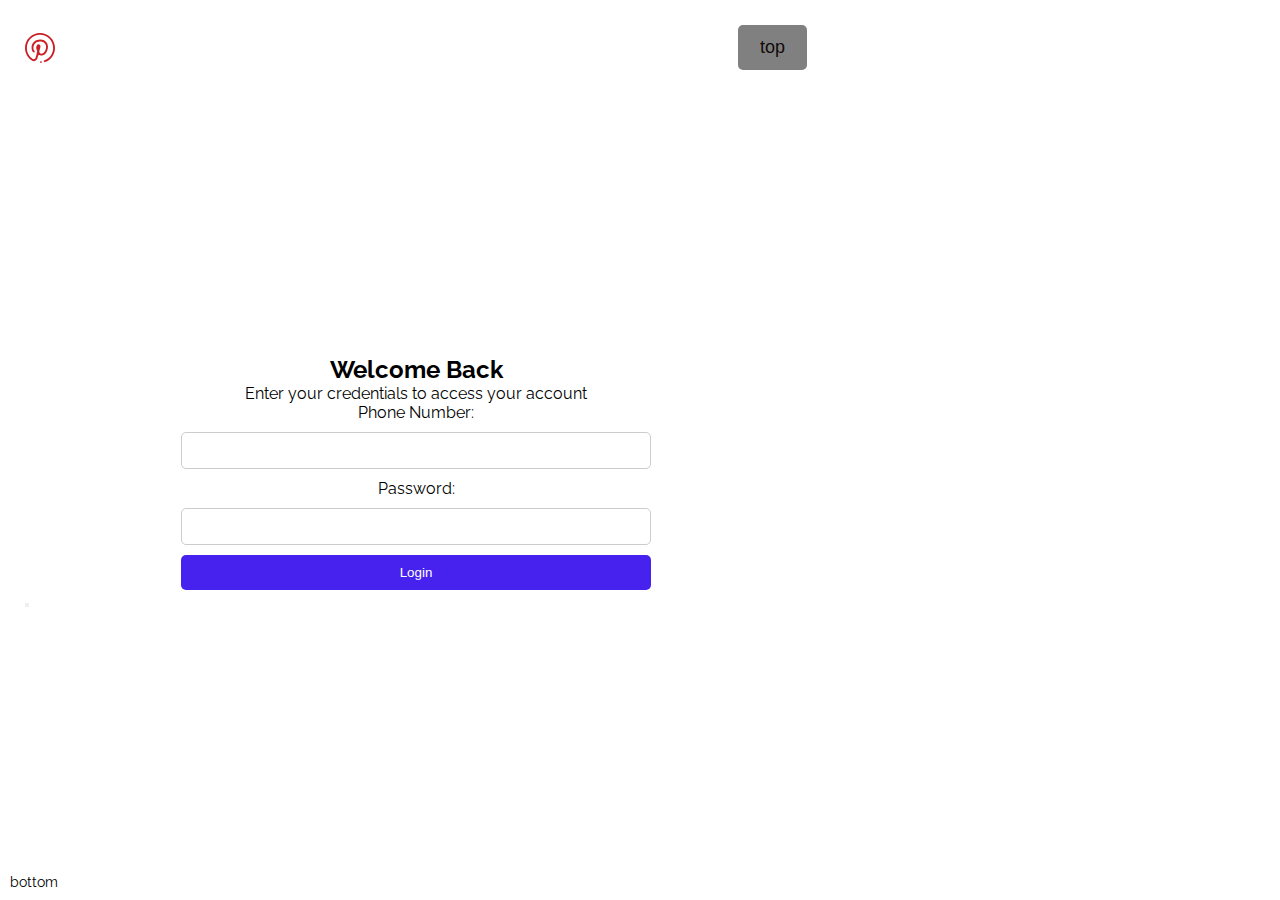
<file: index.html>
<!DOCTYPE html>
<html lang="en">
  <head>
    <meta charset="UTF-8" />
    <meta name="viewport" content="width=device-width, initial-scale=1.0" />
    <title>Landing Page</title>
    <link rel="shortcut icon" href="/images/logo.svg" type="image/x-icon" />
    <link rel="stylesheet" href="style.css" />
    <link rel="preconnect" href="https://fonts.googleapis.com" />
    <link rel="preconnect" href="https://fonts.gstatic.com" crossorigin />
    <link
      href="https://fonts.googleapis.com/css2?family=Raleway:ital,wght@0,100..900;1,100..900&display=swap"
      rel="stylesheet"
    />
  </head>
  <body>
    <!-- <img src="images/pexels-dilrubasaricimen-8462116.jpg" alt="" class="i"> -->
    <div class="main">
      <div class="left">
        <div class="top">
          <img src="images/reshot-icon-pinterest-UKWGS8QJBT.svg" alt="" />
          <button class="custom-button">top</button>
        </div>
        <div class="middle">
          <h2>Welcome Back</h2>
          
          <p>Enter your credentials to access your account</p>
          <form action="/login.html" method="POST">
            <label for="phonenumber">Phone Number:</label><br />
            <input type="text" id="username" name="username" required /><br />

            <label for="password">Password:</label><br />
            <input
              type="password"
              id="password"
              name="password"
              required
            /><br />

            <input type="submit" value="Login" />
          </form>
        </div>
        <div class="bottom">bottom</div>
        <button></button>
      </div>

      <div class="right">
        <h2>Digitalise your savings <br />with C Money</h2>
        <p class="content">
          Open an account in minutes from anywhere in the wolrd<br />
          with just your Bank Verification Number (BVN), email<br />
          address and phone number.
        </p>
      </div>
    </div>
  </body>
</html>
</file>
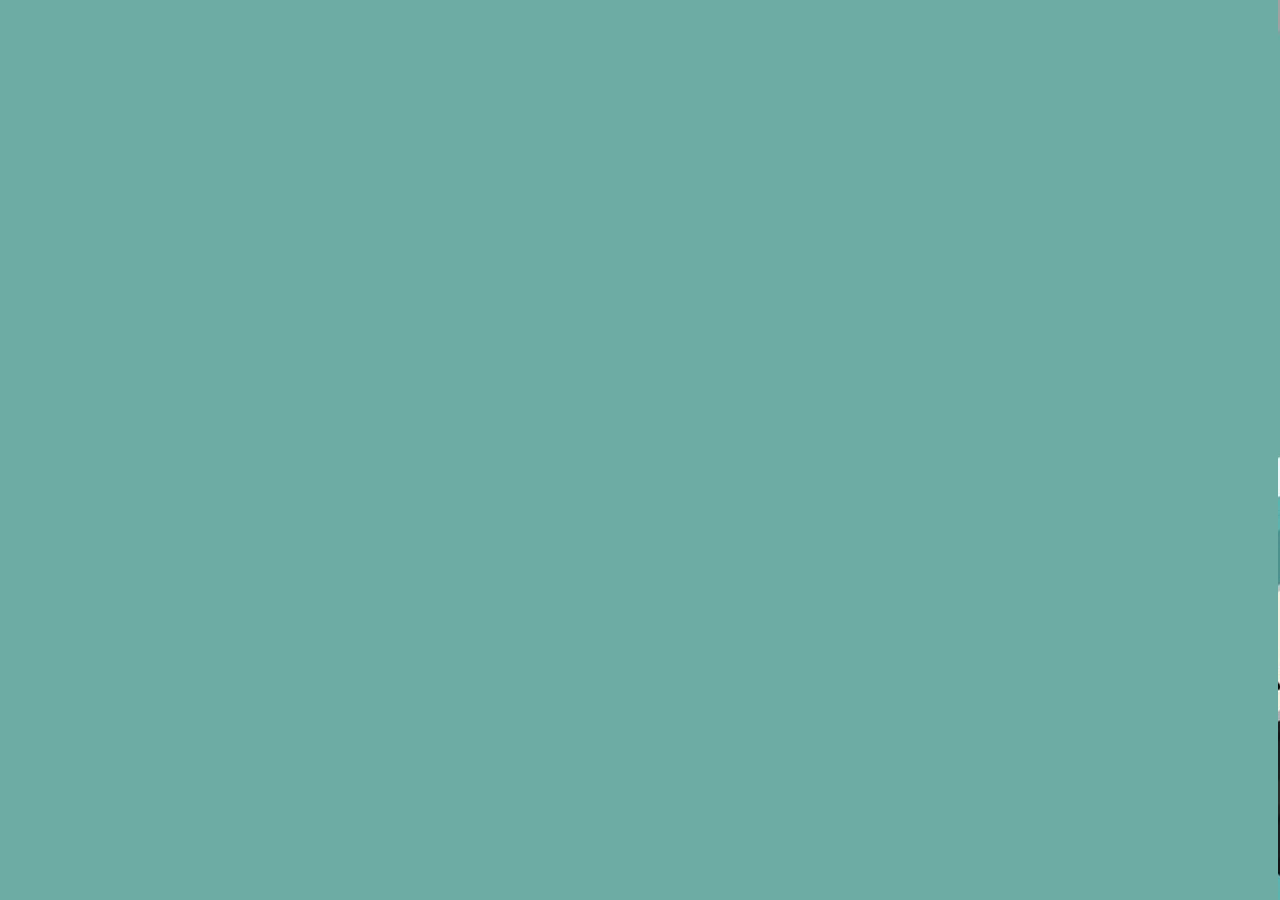
<file: Website.html>
<!DOCTYPE html>
<html lang="en">
<head>
    <meta charset="UTF-8" />
    <meta name="viewport" content="width=device-width, initial-scale=1.0" />
    <title>Document</title>
    <link rel="stylesheet" href="Webstyle.css" />
    
    <link rel="shortcut icon" href="/images/reshot-icon-pretzel-7YE26VWQ3P.svg" type="image/x-icon" />
    <link href='https://unpkg.com/boxicons@2.1.4/css/boxicons.min.css' rel='stylesheet'>
</head>

<body>
    <header class="header">
    <a href="#" class="logo">Lucy.</a>

    <nav class="navbar">
        <a href="#" class="active">Home</a>
        <a href="About.html" target="_blank">About</a>
        <a href="Services.html" target="_blank">Services</a>
        <a href="Portfolio.html" target="_blank">Portfolio</a>
        <a href="Contact.html" target="_blank">Contact</a>
    </nav>
    </header>

    <section class="home">
    <div class="home-content">
        <h1>Hi, I'm Lucy Aiden</h1>
        <h3>Frontend Developer</h3>
        <p>
        Lorem ipsum dolor sit amet consectetur, adipisicing elit. Fuga labore
        nostrum incidunt distinctio quod. Error expedita iusto sunt.
        Perferendis optio repellendus quidem, est officiis maiores maxime
        aspernatur. Lorem ipsum dolor sit amet consectetur adipisicing elit.
        Et, quam. In ab quia harum nihil consequuntur vitae consequatur
        corrupti explicabo earum. A cupiditate eum temporibus quod. Laboriosam
        repudiandae beatae saepe.
        </p>
        <div class="btn-box">
        <a href="#">Hire Me</a>
        <a href="#">Let's Talk</a>
        </div>
    </div>

    <div class="home-sci">
        <a href="#"><i class='bx bxl-facebook'></i></a>
        <a href="#"><i class='bx bxl-twitter'></i></a>
        <a href="https://www.instagram.com/otakuinst/?next=%2F" target="_blank"><i class='bx bxl-linkedin'></i></a>
    </div>

    <span class="home-imgHover"></span>
    </section>
</body>
</html>
</file>
<file: style.css>
*,
*::before,
*::after {
  margin: 0;
  padding: 0;
  box-sizing: border-box;
}

body {
  width: 100vw;
  height: 100vh;
  overflow: hidden;
  font-family: "Raleway", sans-serif;
  font-optical-sizing: auto;
  font-style: normal;
}

.main {
  width: 100%;
  height: 100%;
  display: flex;
}

.left {
  width: 65%;
  height: 100%;
  padding: 25px;

  .top {
    width: 100%;
    display: flex;
    align-items: center;
    justify-content: space-between;

    .custom-button {
      background-color: grey; /* Button background color */
      color: rgb(17, 11, 11); /* Text color */
      padding: 12px 22px; /* Padding for the button */
      font-size: 18px; /* Font size */
      border: none; /* Remove default border */
      border-radius: 5px; /* Rounded corners */
      cursor: pointer; /* Mouse pointer when hovering */
      transition: background-color 0.3s ease; /* Smooth transition for hover effect */
    }

    .custom-button:hover {
      background-color: #0056b3; /* Darker background on hover */
    }

    .custom-button:active {
      background-color: #003d80; /* Even darker background when clicked */
    }

    .custom-button:focus {
      outline: none; /* Remove the default focus outline */
      box-shadow: 0 0 5px rgba(0, 123, 255, 0.5); /* Add focus effect with shadow */
    }
  }

  .top img {
    width: 30px;
  }

  /* .middle h2 {
    
    text-align: center;
    flex-direction: column;
  }

  .middle p {
  
    text-align: center;
    justify-content: center;
    /* align-items: center;
    flex-direction: column;
    background-position: center;
    display: flex; 
  }

  .middle form {
    height: 50%;
    border-radius: 60px bold;
    text-align: center;
    justify-content: center;

     display: flex;
    flex-direction: column;
    align-items: center;
    
  } */

  .middle {
    width: 60%;
    margin: 0 auto;
    /* margin-top: 250px; */
    margin-top: calc((100vh - 50px - 45px - 235px)/2);
    text-align: center;
  }
  input[type="text"],
  input[type="password"] {
    width: 100%;
    padding: 10px;
    margin: 10px 0;
    border: 1px solid #ccc;
    border-radius: 5px;
  }
  input[type="submit"] {
    width: 100%;
    padding: 10px;
    background-color: #4722ee;
    color: white;
    border: none;
    border-radius: 5px;
    cursor: pointer;
  }
  input[type="submit"]:hover {
    background-color: #4330ec;
  }

  .bottom {
    position: absolute;
    bottom: 10px; /* Adjust this value for spacing from the bottom */
    left: 10px; /* Adjust for left positioning, or set to 'center' if needed */
    font-size: 14px;
    justify-content: space-between;
    width: 100%;
    display: flex;
    align-items: center;
  }
}

.right {
  width: 35%;
  height: 100%;
  background-image: url(https://images.pexels.com/photos/8462116/pexels-photo-8462116.jpeg?auto=compress&cs=tinysrgb&w=1260&h=750&dpr=1);
  background-repeat: no-repeat;
  background-size: cover;
  background-position: center;
  display: flex;
  align-items: center;
  justify-content: center;
  flex-direction: column;

  h2 {
    font-size: 2.5rem;
    font-weight: 600;
    color: #fff;
    text-align: center;
  }

  .content {
    font-size: 1.5rem;
    text-align: center;
    color: #fff;
  }
}
</file>
<file: Webstyle.css>
* {
    margin: 0;
    padding: 0;
    box-sizing: border-box;
    font-family: "Poppins", sans-serif;
}

body {
    color: #ededed;
}

.header {
    position: fixed;
    top: 0;
    left: 0;
    width: 100%;
    padding: 20px 10%;
    background: transparent;
    display: flex;
    justify-content: space-between;
    align-items: center;
    z-index: 100;
}

.logo {
    position: relative;
    font-size: 25px;
    color: #ededed;
    text-decoration: none;
    font-weight: 600;
}

.logo::before{
    content: '';
    position: absolute;
    top: 0;
    right: 0;
    width: 100%;
    height: 100%;
    background: #6DACA4;
    animation: showRight 1s ease forwards;
    animation-delay: .4s;
}

.navbar a {
    font-size: 18px;
    color: #ededed;
    text-decoration: none;
    font-weight: 500;
    margin-left: 90px;
    transition: 0.3s;
}

.navbar a:hover,
.navbar a.active {
    color: #333333;
}

.home {
    height: 100vh;
    background: url('Ghibli.jpeg') no-repeat;
    background-size: cover;
    background-position: center;
    display: flex;
    align-items: center;
    padding: 0 10%;
}

.home-content {
max-width: 600px;
}

.home-content h1 {
    position: relative;
    font-size: 56px;
    font-weight: 700;
    line-height: 1.2;
}

.home-content h1::before{
    content: '';
    position: absolute;
    top: 0;
    right: 0;
    width: 100%;
    height: 100%;
    background: #6DACA4;
    animation: showRight 1s ease forwards;
    animation-delay: 1s;
}

.home-content h3 {
    position: relative;
    font-size: 32px;
    font-weight: 700;
    color: #333333;
}

.home-content h3::before{
    content: '';
    position: absolute;
    top: 0;
    right: 0;
    width: 100%;
    height: 100%;
    background: #6DACA4;
    animation: showRight 1s ease forwards;
    animation-delay: 1.3s;
}

.home-content p {
    position: relative;
    font-style: 16px;
    margin: 20px 0 40px;
}

.home-content p::before{
    content: '';
    position: absolute;
    top: 0;
    right: 0;
    width: 100%;
    height: 100%;
    background: #6DACA4;
    animation: showRight 1s ease forwards;
    animation-delay: 1.6s;
}

.home-content .btn-box {
    position: relative;
    display: flex;
    justify-content: space-between;
    width: 345px;
    height: 50px;
}

.home-content .btn-box::before{
    content: '';
    position: absolute;
    top: 0;
    right: 0;
    width: 100%;
    height: 100%;
    background: #6DACA4;
    animation: showRight 1s ease forwards;
    animation-delay: 1.9s;
    z-index: 2;
}

.btn-box a {
    position: relative;
    display: inline-flex;
    justify-content: center;
    align-items: center;
    width: 150px;
    height: 100%;
    background: #333333;
    border: 2px solid #333333;
    border-radius: 8px;
    font-style: 19px;
    color: #6DACA4;
    text-decoration: none;
    font-weight: 600;
    letter-spacing: 1px;
    z-index: 1;
    overflow: hidden;
    transition: .5s;
}

.btn-box a:hover{
    color: #333333;

}

.btn-box a:nth-child(2) {
    background: transparent;
    color: #333333;
}

.btn-box a:nth-child(2):hover {
    color: #6DACA4;
}

.btn-box a:nth-child(2)::before {
    background: #333333;
}

.btn-box a::before {
    content: "";
    position: absolute;
    top: 0;
    left: 0;
    width: 0;
    height: 100%;
    background: #6DACA4;
    z-index: -1;
    transition: .5s;
}

.btn-box a:hover::before {
    width: 100%;
}

.home-sci{
    position: absolute;
    bottom: 40px;
    width: 170px;
    display: flex;
    justify-content: space-between;
}

.home-sci::before{
    content: '';
    position: absolute;
    top: 0;
    right: 0;
    width: 100%;
    height: 100%;
    background: #6DACA4;
    animation: showRight 1s ease forwards;
    animation-delay: 2.5s;
    z-index: 2;
}

.home-sci a {
    position: relative;
    display: inline-flex;
    justify-content: center;
    align-items: center;
    width: 40px;
    height: 40px;
    background: transparent;
    border: 2px solid #333333;
    border-radius: 50%;
    font-size: 20px;
    color: #333333;
    text-decoration: none;
    z-index: 1;
    overflow: hidden;
    transition: .5s;
}

.home-sci a:hover{
    color: #6DACA4;

}

.home-sci a::before {
    content: '';
    position: absolute;
    top: 0;
    left: 0;
    width: 0;
    height: 100%;
    background: #333333;
    z-index: -1;
    transition: .5s;
}

.home-sci a:hover::before {
    width: 100%;
}

.home-imgHover{
    position: absolute;
    top: 0;
    right: 2px;
    width: 950px;
    height: 100%;
    background: transparent;
    transition: 3s;
    animation: manipActiveHover .1s forwards;
    animation-delay: 4s;
    pointer-events: none;
}

.home-imgHover:hover{
    background: #6DACA4;
    opacity: .8;
}

.home-imgHover::after{
    content: '';
    position: absolute;
    top: 0;
    right: 0;
    width: 120%;
    height: 100%;
    background: #6DACA4;
    animation: showRight 1s ease forwards;
    animation-delay: 3s;
    z-index: 100;
}


/* KEYFRAMES ANIMATION */
@keyframes showRight{
    100%{
        width: 0;
    }
}

@keyframes manipActiveHover{
    100% {
        pointer-events: auto;
    }
}
</file>
